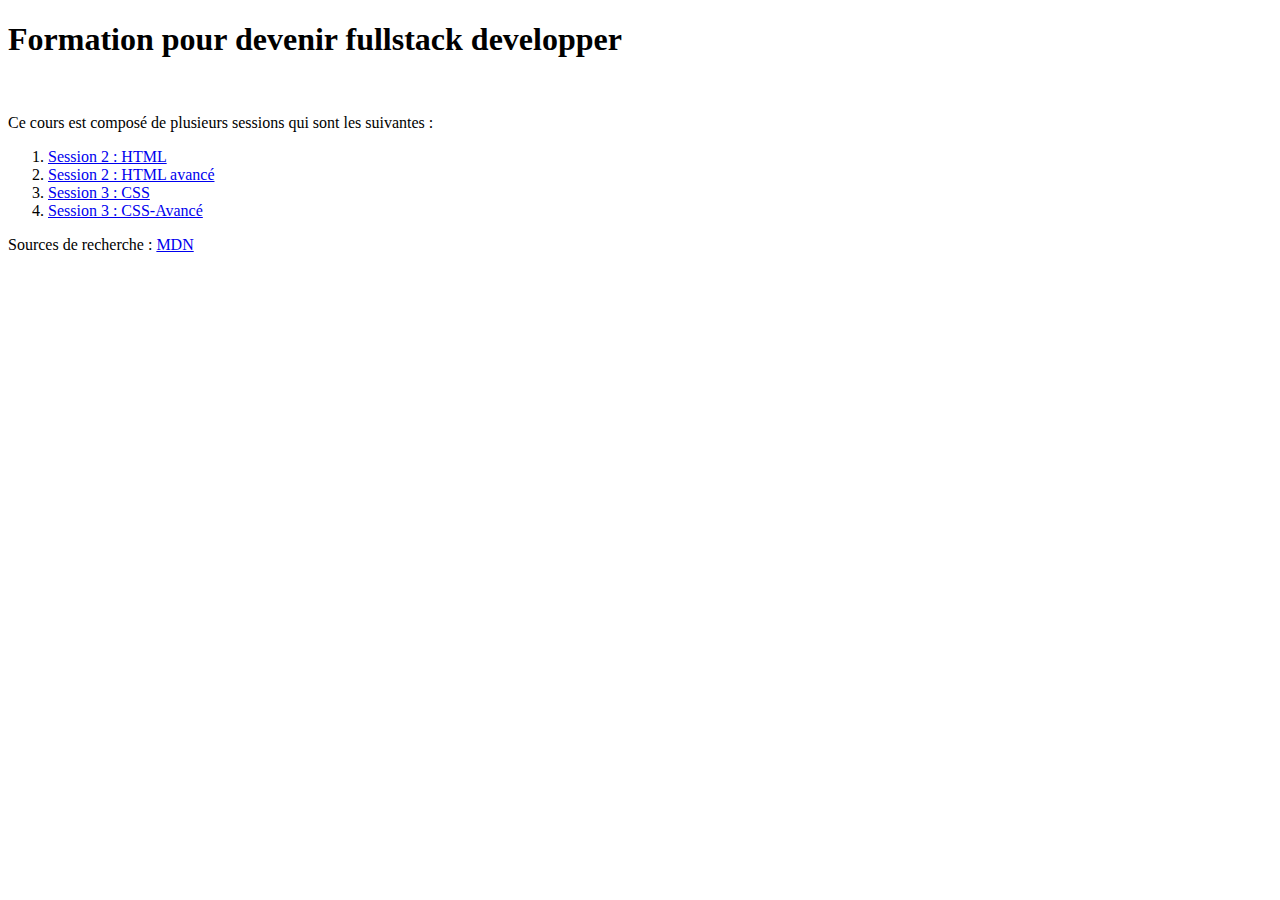
<file: index.html>
<!DOCTYPE html>
<html lang="en" dir="ltr">
  <head>
    <meta charset="utf-8">
    <title>Formation Web (FullStack)</title>
  </head>
  <body>
    <h1>Formation pour devenir fullstack developper</h1>
    <br>
    <p>Ce cours est composé de plusieurs sessions qui sont les suivantes : </p>
    <ol>
      <li><a href="Session-2\CoursSession2.html">Session 2 : HTML</a></li>
      <li><a href="Session-2\CoursSession3.html">Session 2 : HTML avancé</a></li>
      <li> <a href="Session-3\CoursSession3-CSS1">Session 3 : CSS</a> </li>
      <li> <a href="Session-3\CoursSession3-CSS2">Session 3 : CSS-Avancé</a> </li>
    </ol>
    <p>Sources de recherche : <a href="https://developer.mozilla.org/fr/">MDN</a> </p>
  </body>
</html>
</file>
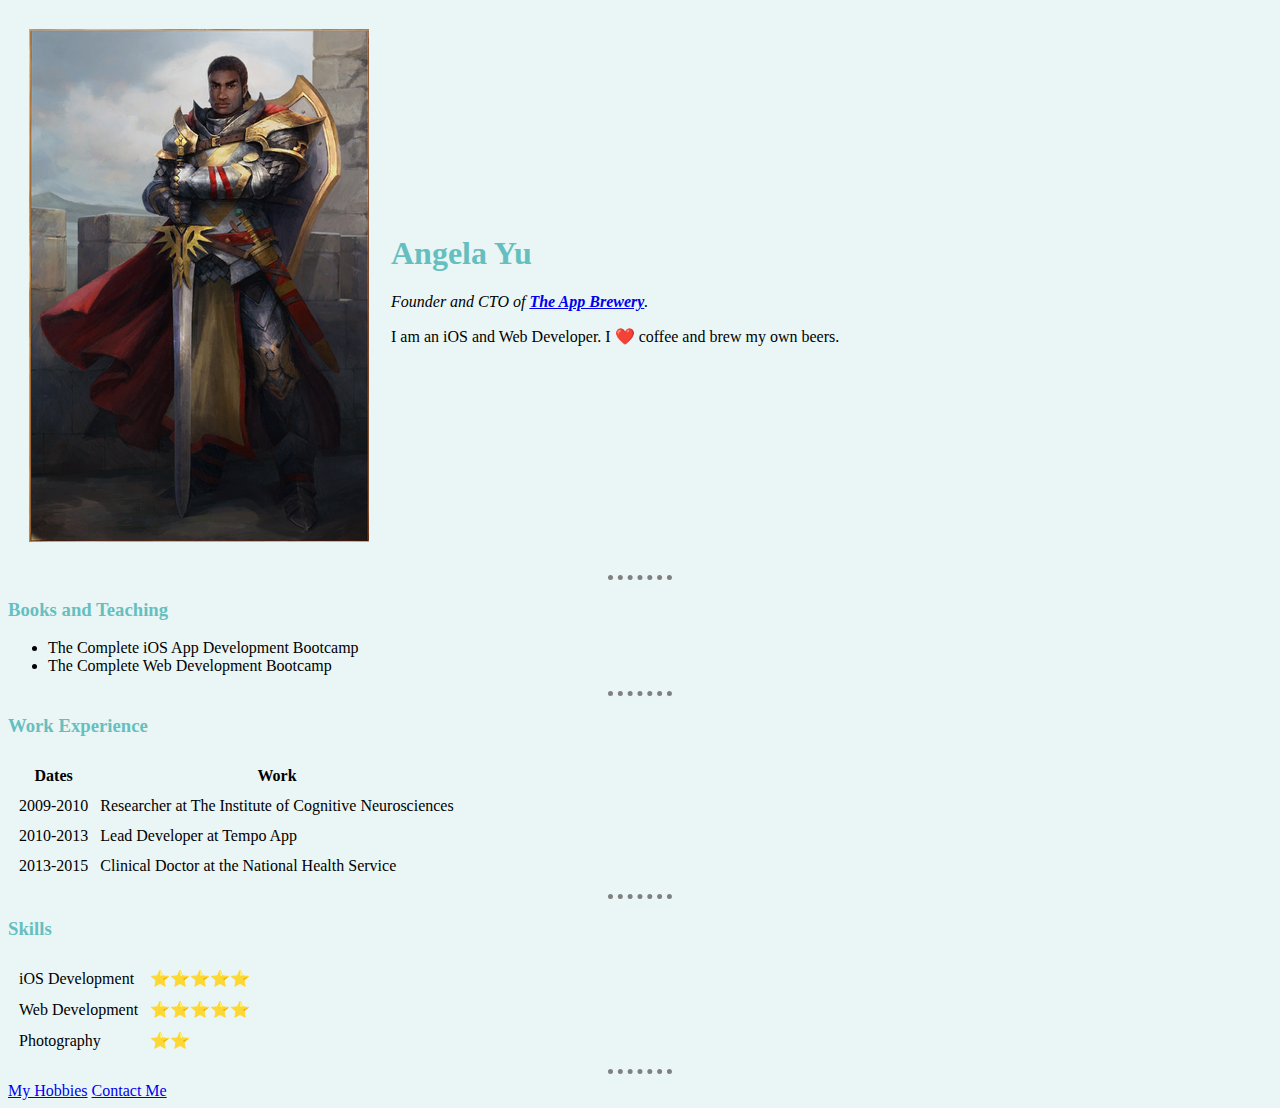
<file: CSS/Debugging Problem 1.html>
<!DOCTYPE html>
<html>
  <head>
    <meta charset="utf-8">
    <title>Angela's Personal Site</title>
    <link rel="stylesheet" href="..\CSS\styles.css">
  </head>

  <body>
    <table cellspacing="20">
      <tr>
        <td><img src="../Melaku.png" alt="angela profile picture"></td>
        <td><h1>Angela Yu</h1>
        <p><em>Founder and CTO of <strong><a href="https://www.appbrewery.co/">The App Brewery</a></strong>.</em></p>
        <p>I am an iOS and Web Developer. I ❤️ coffee and brew my own beers.</p></td>
      </tr>
    </table>
    <hr>
    <h3>Books and Teaching</h3>
    <ul>
      <li>The Complete iOS App Development Bootcamp</li>
      <li>The Complete Web Development Bootcamp</li>
    </ul>
    <hr>
    <h3>Work Experience</h3>
    <table cellspacing="10">
      <thead>
        <tr>
          <th>Dates</th>
          <th>Work</th>
        </tr>
      </thead>
      <tbody>
        <tr>
          <td>2009-2010</td>
          <td>Researcher at The Institute of Cognitive Neurosciences</td>
        </tr>
        <tr>
          <td>2010-2013</td>
          <td>Lead Developer at Tempo App</td>
        </tr>
        <tr>
          <td>2013-2015</td>
          <td>Clinical Doctor at the National Health Service</td>
        </tr>
      </tbody>
    </table>
    <hr>
    <h3>Skills</h3>
    <table cellspacing="10">
      <tr>
        <td>iOS Development</td>
        <td>⭐️⭐️⭐️⭐️⭐️</td>
      </tr>
      <tr>
        <td>Web Development</td>
        <td>⭐️⭐️⭐️⭐️⭐️</td>
      </tr>
      <tr>
        <td>Photography</td>
        <td>⭐️⭐️</td>
      </tr>
    </table>
    <hr>
    <a href="hobbies.html">My Hobbies</a>
    <a href="contact-me.html">Contact Me</a>
  </body>
</html>
</file>
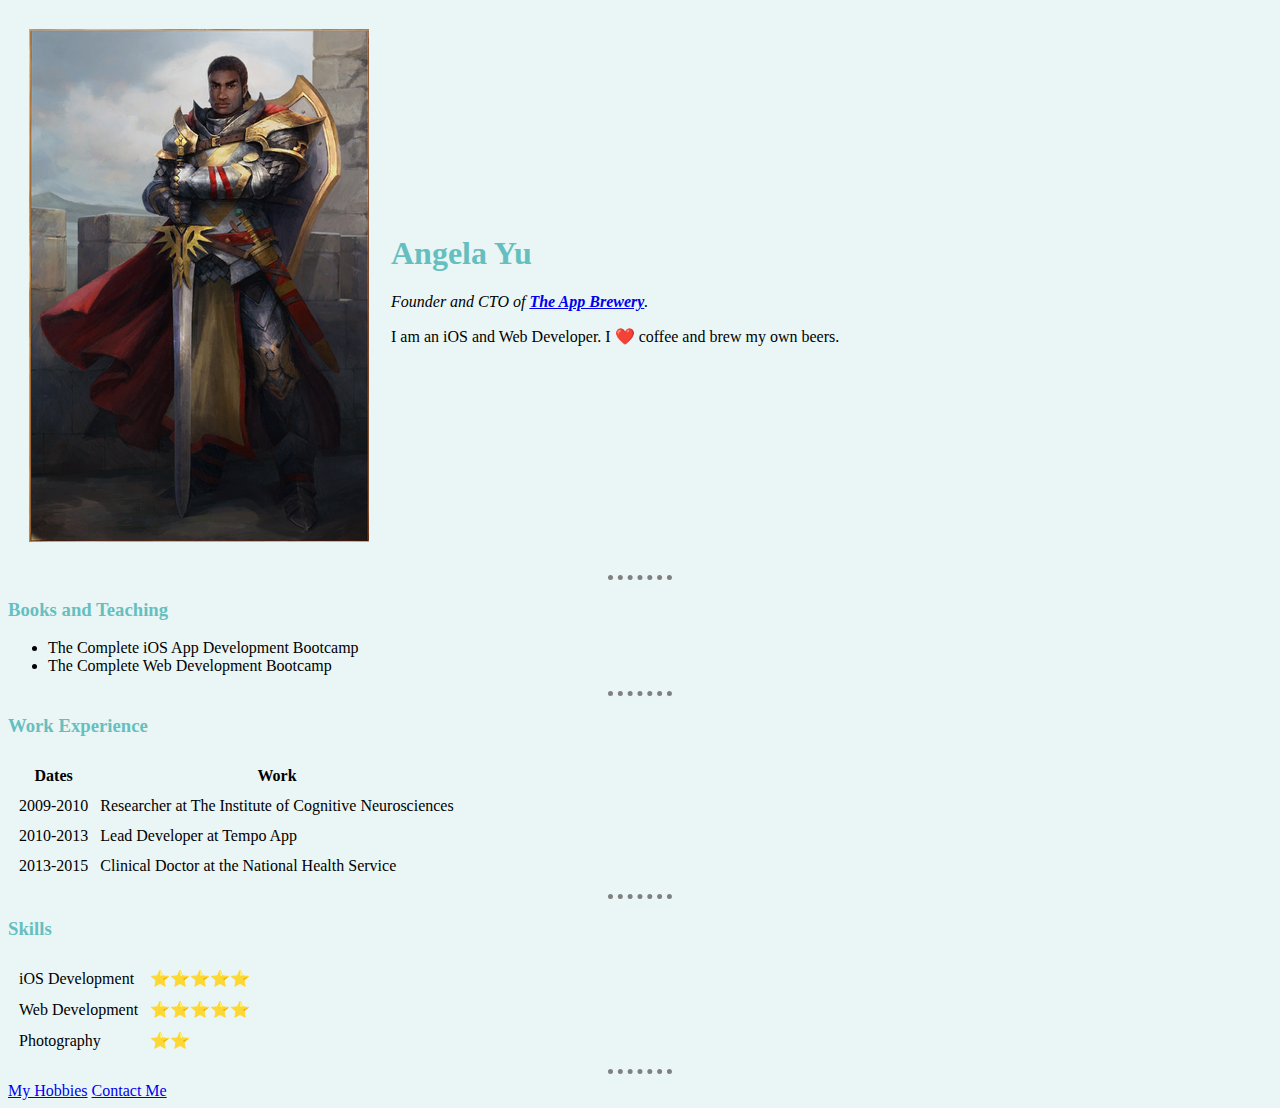
<file: CSS/Debugging Problem 2.html>
<!DOCTYPE html>
<html>
  <head>
    <meta charset="utf-8">
    <title>Angela's Personal Site</title>
    <link rel="stylesheet" href="..\CSS\styles.css">
  </head>

  <body >
    <table cellspacing="20">
      <tr>
        <td><img src="../Melaku.png" alt="angela profile picture"></td>
        <td><h1>Angela Yu</h1>
        <p><em>Founder and CTO of <strong><a href="https://www.appbrewery.co/">The App Brewery</a></strong>.</em></p>
        <p>I am an iOS and Web Developer. I ❤️ coffee and brew my own beers.</p></td>
      </tr>
    </table>
    <hr>
    <h3>Books and Teaching</h3>
    <ul>
      <li>The Complete iOS App Development Bootcamp</li>
      <li>The Complete Web Development Bootcamp</li>
    </ul>
    <hr>
    <h3>Work Experience</h3>
    <table cellspacing="10">
      <thead>
        <tr>
          <th>Dates</th>
          <th>Work</th>
        </tr>
      </thead>
      <tbody>
        <tr>
          <td>2009-2010</td>
          <td>Researcher at The Institute of Cognitive Neurosciences</td>
        </tr>
        <tr>
          <td>2010-2013</td>
          <td>Lead Developer at Tempo App</td>
        </tr>
        <tr>
          <td>2013-2015</td>
          <td>Clinical Doctor at the National Health Service</td>
        </tr>
      </tbody>
    </table>
    <hr>
    <h3>Skills</h3>
    <table cellspacing="10">
      <tr>
        <td>iOS Development</td>
        <td>⭐️⭐️⭐️⭐️⭐️</td>
      </tr>
      <tr>
        <td>Web Development</td>
        <td>⭐️⭐️⭐️⭐️⭐️</td>
      </tr>
      <tr>
        <td>Photography</td>
        <td>⭐️⭐️</td>
      </tr>
    </table>
    <hr>
    <a href="hobbies.html">My Hobbies</a>
    <a href="contact-me.html">Contact Me</a>
  </body>
</html>
</file>
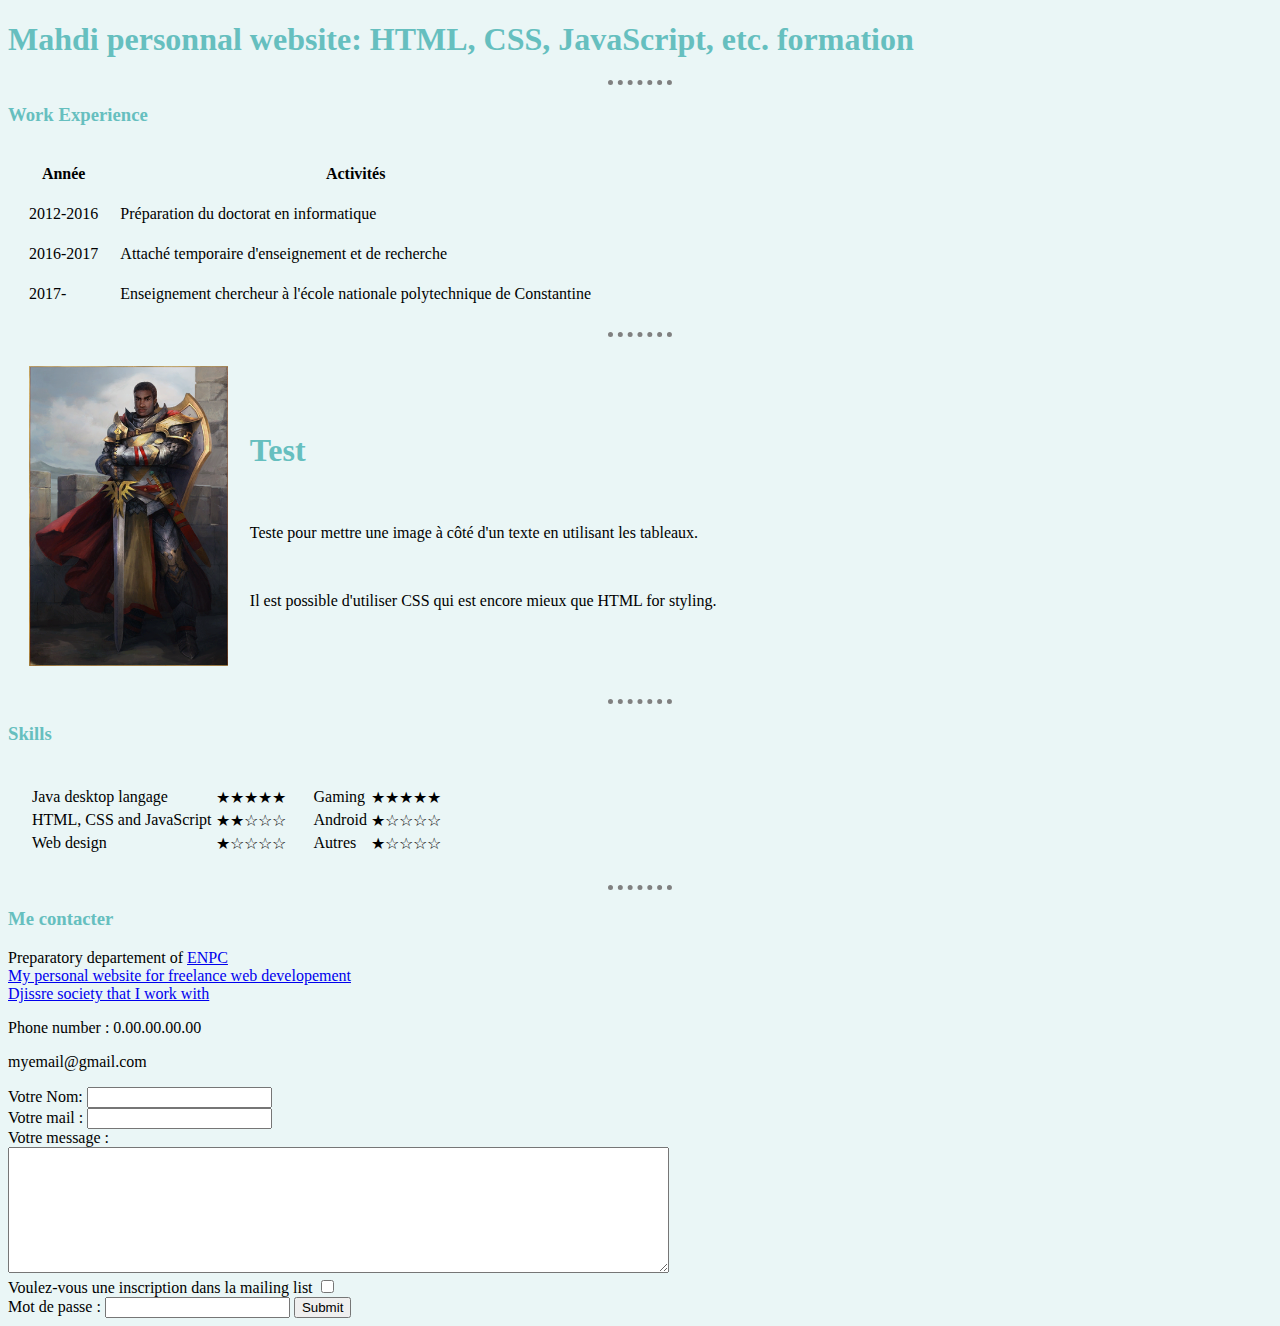
<file: Session-2/CoursSession3.html>
<!---->
<!DOCTYPE html>
<html lang="en" dir="ltr">
  <head>
    <meta charset="utf-8">
    <title>Mohamed Mahdi Personnal Site</title>
    <link rel="stylesheet" href="..\CSS\styles.css"><!--Il faut ajouter cela à toute les pages où c'est nécessaire d'ajouter du code CSS-->
  </head>
  <body>
    <h1>Mahdi personnal website: HTML, CSS, JavaScript, etc. formation</h1>
    <hr>
    <h3>Work Experience</h3>
    <!--Création d'un table avec tr pour les lignes et td pour les cases-->
    <!--thead pour l'en-tête de la table, tb pour le corps de la table et tf pour la partie basse de la table-->
    <!--th pour une ligne dans l'en-tête et thead pour l'en-tête-->
    <!--Il est possible d'utiliser les attributs des tables, mais c'est obselete comparant à CSS-->
    <table cellspacing="20">
      <thead>
        <tr>
          <th>Année</th>
          <th>Activités</th>
        </tr>
      </thead>
      <tbody>
        <tr>
          <td>2012-2016</td>
          <td>Préparation du doctorat en informatique</td>
        </tr>
        <tr>
          <td>2016-2017</td>
          <td>Attaché temporaire d'enseignement et de recherche</td>
        </tr>
        <tr>
          <td>2017-</td>
          <td>Enseignement chercheur à l'école nationale polytechnique de Constantine</td>
        </tr>
      </tbody>
      <tfoot>

      </tfoot>
    </table>
    <hr>
    <!--Utilisation d'une table pour afficher une image à côté d'un texte-->
    <table cellspacing="20">
      <tr>
        <td><img src="Melaku.png" height="300" alt="C'est mon image à moi :)"></td>
        <td><h1>Test</h1><br><p>Teste pour mettre une image à côté d'un texte en utilisant les tableaux.</p><br><p>Il est possible d'utiliser CSS qui est encore mieux que HTML for styling.</p></td>
      </tr>
    </table>

    <hr>
    <!--Exercice : il est possible d'utiliser des formes en utilisant HTML mais cde n'est pas une bonne idée.
      Une table à l'interieur d'une autre table-->
    <h3>Skills</h3>
    <table cellspacing="20">
      <tr>
        <td>
          <table >
            <tbody>
              <tr>
                <td >Java desktop langage</td>
                <td>&#9733;&#9733;&#9733;&#9733;&#9733;</td>
              </tr>
              <tr>
                <td>HTML, CSS and JavaScript</td>
                <td>&#9733;&#9733;&#9734;&#9734;&#9734;</td>
              </tr>
              <tr>
                <td>Web design</td>
                <td>&#9733;&#9734;&#9734;&#9734;&#9734;</td>
              </tr>
            </tbody>
          </table>
        </td>
        <td>
          <table >
            <tbody>
              <tr>
                <td>Gaming</td>
                <td>&#9733;&#9733;&#9733;&#9733;&#9733;</td>
              </tr>
              <tr>
                <td >Android</td>
                <td>&#9733;&#9734;&#9734;&#9734;&#9734;</td>
              </tr>
              <tr>
                <td>Autres</td>
                <td>&#9733;&#9734;&#9734;&#9734;&#9734;</td>
              </tr>
            </tbody>
          </table>
        </td>
      </tr>
    </table>
  </body>
  <hr>
  <a href="#"></a>
  <!--Form : pour que cela soit fonctionnel, il faut java script-->
  <h3>Me contacter</h3>
  Preparatory departement of <a href="www.enp-constantine.dz" target="_blank">ENPC</a>
  <br>
  <a href="http://www.mohamedmahdibenmoussa.com" target="_blank">My personal website for freelance web developement</a>
  <br>
  <a href="http://www.djissre.com" target="_blank">Djissre society that I work with</a>
  <p>Phone number : 0.00.00.00.00</p>
  <p>myemail@gmail.com</p>
  <!--Cet élément permet de faire les formulaires de contacter
    l'attribut action dans form indique l'action (le fichier) à suivre ou par exemple envoyer un email (mailto:mail)

    label pour le titre
    input : pour zone de text, mot de passe, boutton d'envoie, case à cocher, etc (voir MDN)
    Textarea est une zone pour récupérer des messages-->
  <form enctype="text/plain" action="mailto:benmoussa.mohamed.mahdi@gmail.com" method="post">
    <label>Votre Nom:</label>
    <input type="text" name="votreNom" value=""><br>
    <label>Votre mail :</label>
    <input type="email" name="votreMail" value=""><br>
    <label>Votre message :</label><br>
    <textarea name="votreMessage" rows="8" cols="80"></textarea><br>
    <label>Voulez-vous une inscription dans la mailing list</label>
    <input type="checkbox" name="" value=""><br>
    <label>Mot de passe :</label>
    <input type="password" name="" value="">
    <input type="submit" name="">
  </form>
</html>
</file>
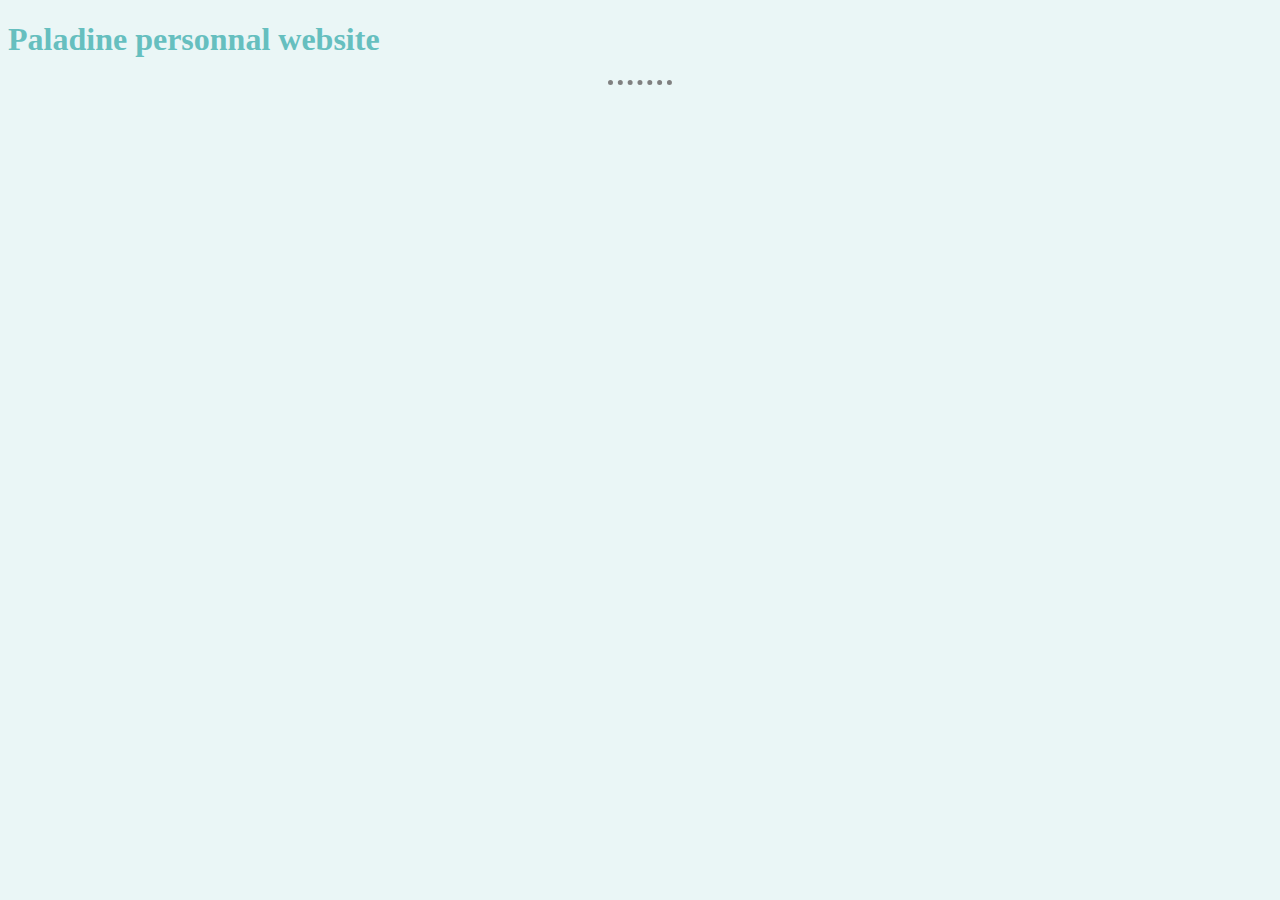
<file: Session-3/CoursSession3-CSS1.html>
<!--CSS : Cascading Stytle Sheets-->
<!DOCTYPE html>
<html lang="en" dir="ltr">
  <head>
    <meta charset="utf-8">
    <title>Mahdi CSS test website</title>
    <link rel="stylesheet" href="..\CSS\styles.css"><!--Il faut ajouter cela à toute les pages où c'est nécessaire d'ajouter du code CSS-->
  </head>
  <body>

    <h1>Paladine personnal website</h1>
    <hr>


  </body>
</html>
</file>
